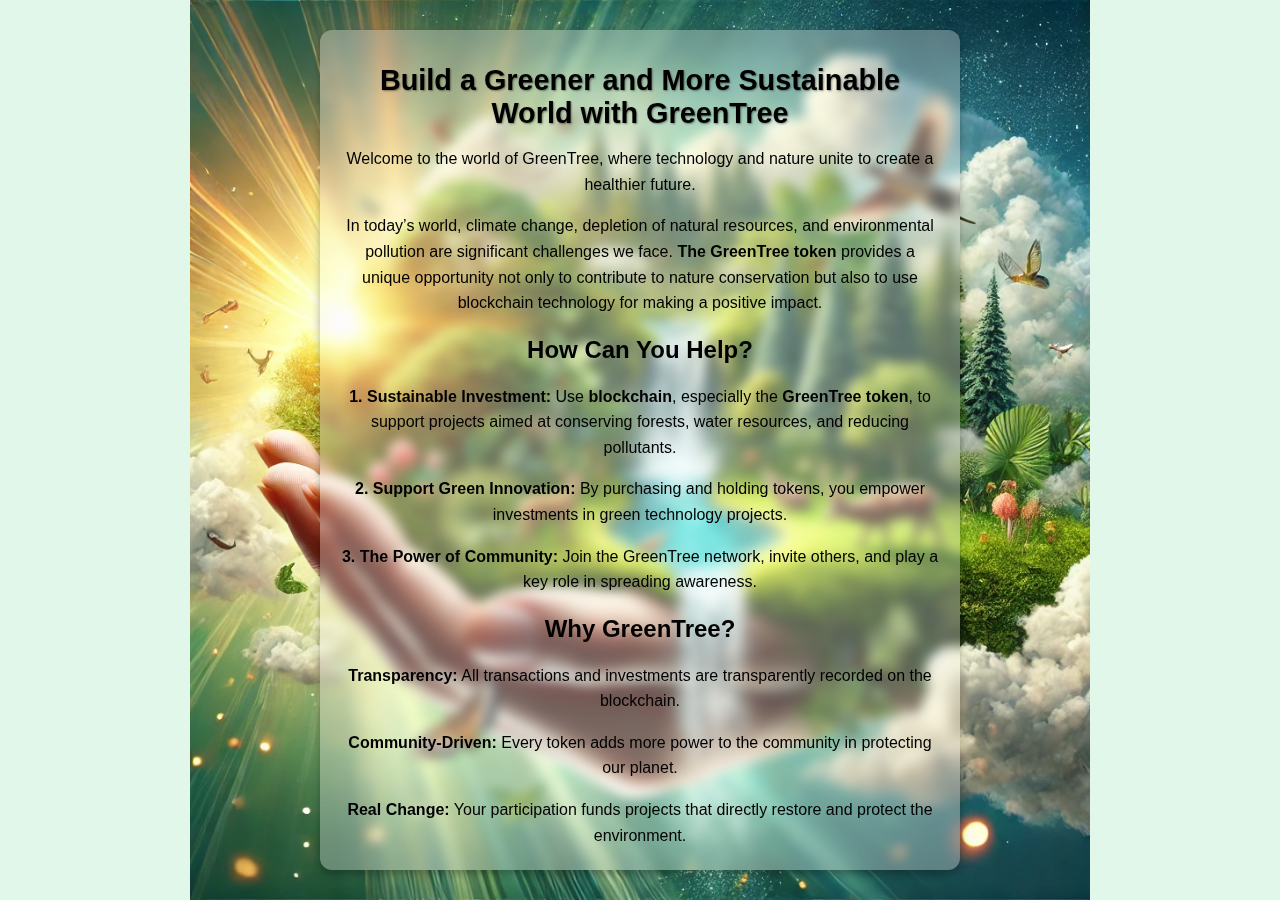
<file: info_page_optimized.html>
<!DOCTYPE html>
<html lang="en">
<head>
    <meta charset="UTF-8">
    <script src="https://telegram.org/js/telegram-web-app.js"></script>
    <meta name="viewport" content="width=device-width, initial-scale=1.0">
    <title>GreenTree Info</title>
    <style>
        /* General Styles */
        body {
            font-family: Arial, sans-serif;
            margin: 0;
            padding: 0;
            background: url('info.png') no-repeat center;
            background-size: contain; /* Ensures the full image is visible */
            background-color: #e0f7e9; /* Fallback background color */
            color: #ffffff;
            display: flex;
            justify-content: center;
            align-items: center;
            height: 100vh;
            overflow: hidden;
        }
        .content-container {
            width: 90%;
            max-width: 600px;
            height: 90%;
            background: rgba(255, 255, 255, 0.3); /* Lighter background for more visibility */
            border-radius: 12px;
            box-shadow: 0 4px 8px rgba(0, 0, 0, 0.3);
            backdrop-filter: blur(6px);
            padding: 15px 20px;
            overflow-y: auto;
            text-align: center;
            color: #000000; /* Dark text for better contrast */
        }
        .content-container h1 {
            font-size: 1.8rem;
            margin-bottom: 10px;
            text-shadow: 1px 1px 2px rgba(0, 0, 0, 0.4);
        }
        .content-container p {
            font-size: 1rem;
            margin-bottom: 10px;
            line-height: 1.6;
        }
        .home-button {
            margin-top: 15px;
            padding: 10px 30px;
            font-size: 1rem;
            background: #4CAF50;
            border: none;
            color: white;
            border-radius: 12px;
            cursor: pointer;
            text-align: center;
            box-shadow: 0 4px 8px rgba(0, 0, 0, 0.3);
            transition: all 0.3s ease;
        }
        .home-button:hover {
            background: #45a049;
            transform: scale(1.1);
        }
        .home-button:active {
            transform: scale(0.95);
        }
        /* Responsive Design */
        @media (max-width: 768px) {
            body {
                background-size: cover; /* Switch to cover on smaller devices for better aesthetics */
            }
            .content-container {
                width: 95%;
                height: 85%;
                font-size: 0.9rem;
            }
            .content-container h1 {
                font-size: 1.5rem;
            }
            .home-button {
                font-size: 0.9rem;
                padding: 8px 20px;
            }
        }
    </style>
</head>
<body>
    <div class="content-container">
        <h1>Build a Greener and More Sustainable World with GreenTree</h1>
        <p>Welcome to the world of GreenTree, where technology and nature unite to create a healthier future.</p>
        <p>In today’s world, climate change, depletion of natural resources, and environmental pollution are significant challenges we face. <strong>The GreenTree token</strong> provides a unique opportunity not only to contribute to nature conservation but also to use blockchain technology for making a positive impact.</p>
        <h2>How Can You Help?</h2>
        <p><strong>1. Sustainable Investment:</strong> Use <strong>blockchain</strong>, especially the <strong>GreenTree token</strong>, to support projects aimed at conserving forests, water resources, and reducing pollutants.</p>
        <p><strong>2. Support Green Innovation:</strong> By purchasing and holding tokens, you empower investments in green technology projects.</p>
        <p><strong>3. The Power of Community:</strong> Join the GreenTree network, invite others, and play a key role in spreading awareness.</p>
        <h2>Why GreenTree?</h2>
        <p><strong>Transparency:</strong> All transactions and investments are transparently recorded on the blockchain.</p>
        <p><strong>Community-Driven:</strong> Every token adds more power to the community in protecting our planet.</p>
        <p><strong>Real Change:</strong> Your participation funds projects that directly restore and protect the environment.</p>
        <p>Let’s take a step together towards a healthier world, where future generations can also enjoy the beauty and tranquility of nature.</p>
        <p><strong>Join us, GreenTree is the path to the future.</strong></p>
        <button class="home-button" onclick="navigateHome()">Home</button>
    </div>

<script>
    function navigateHome() {
        let userId = localStorage.getItem("user_id") || "Unknown";
        window.location.href = `index.html?user_id=${encodeURIComponent(userId)}`;
    }
</script>
</body>
</html>
</file>
